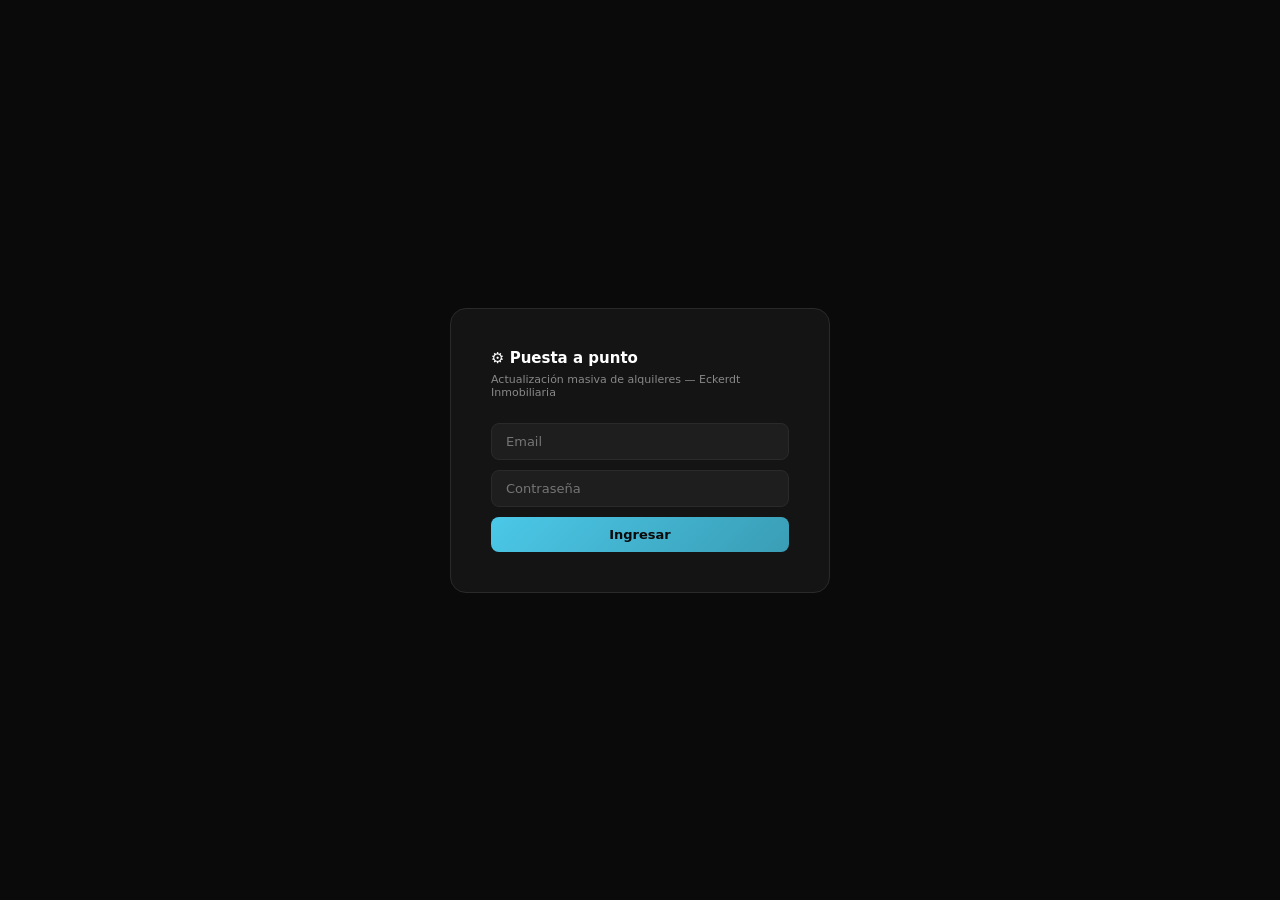
<file: puesta-a-punto.html>
<!DOCTYPE html>
<html lang="es">
<head>
<meta charset="UTF-8">
<meta name="viewport" content="width=device-width, initial-scale=1.0">
<title>Puesta a punto — Eckerdt Inmobiliaria</title>
<style>
*{box-sizing:border-box;margin:0;padding:0}
:root{--n:#0A0A0A;--n2:#141414;--n3:#1e1e1e;--n4:#2a2a2a;--ce:#4BC8E8;--na:#F5A623;--ve:#27ae60;--ro:#e74c3c;--bl:#fff;--g3:#888;--g4:#555}
body{background:var(--n);color:var(--bl);font-family:Inter,system-ui,sans-serif;font-size:13px}
.header{background:var(--n2);border-bottom:1px solid var(--n4);padding:16px 24px;display:flex;align-items:center;justify-content:space-between;position:sticky;top:0;z-index:100}
.header h1{font-size:16px;font-weight:700}.header h1 span{color:var(--ce)}
.header-right{display:flex;align-items:center;gap:10px;font-size:11px;color:var(--g3)}
.container{padding:24px;max-width:1200px;margin:0 auto}
.login-wrap{min-height:100vh;display:flex;align-items:center;justify-content:center}
.login-card{background:var(--n2);border:1px solid var(--n4);border-radius:16px;padding:40px;width:380px}
.login-card h2{font-size:15px;font-weight:700;margin-bottom:6px}
.login-card p{font-size:11px;color:var(--g3);margin-bottom:24px}
.inp{width:100%;padding:10px 14px;font-family:Inter,system-ui,sans-serif;font-size:13px;border:1px solid var(--n4);border-radius:8px;background:var(--n3);color:var(--bl);outline:none;margin-bottom:10px}
.inp:focus{border-color:var(--ce)}
.btn{padding:10px 20px;font-family:Inter,system-ui,sans-serif;font-size:13px;font-weight:600;cursor:pointer;border:none;border-radius:8px;transition:opacity .15s}
.btn:hover{opacity:.9}.btn:disabled{opacity:.4;cursor:not-allowed}
.btn-pr{background:linear-gradient(135deg,var(--ce),#3A9DB5);color:var(--n)}
.btn-na{background:var(--na);color:var(--n)}
.btn-ve{background:var(--ve);color:#fff}
.btn-sm{padding:5px 10px;font-size:11px}
.info-bar{background:rgba(75,200,232,.08);border:1px solid rgba(75,200,232,.2);border-radius:8px;padding:12px 16px;font-size:12px;color:var(--ce);margin-bottom:20px}
.table-wrap{background:var(--n2);border:1px solid var(--n4);border-radius:10px;overflow:hidden;margin-bottom:20px}
table{width:100%;border-collapse:collapse;font-size:12px}
thead tr{background:var(--n3);border-bottom:1px solid var(--n4)}
th{padding:10px 12px;text-align:left;font-size:10px;color:var(--g3);letter-spacing:.7px;text-transform:uppercase;font-weight:500}
td{padding:8px 12px;border-bottom:1px solid var(--n4);vertical-align:middle}
tr:last-child td{border-bottom:none}
tr:hover td{background:rgba(75,200,232,.03)}
.td-name{font-weight:600;color:var(--bl)}
.td-old{font-size:11px;color:var(--g3);text-decoration:line-through}
.cell-inp{width:100%;padding:6px 8px;font-family:Inter,system-ui,sans-serif;font-size:12px;border:1px solid var(--n4);border-radius:5px;background:var(--n3);color:var(--bl);outline:none}
.cell-inp:focus{border-color:var(--ce)}
.cell-inp.changed{border-color:var(--na);background:rgba(245,166,35,.05)}
.sel{padding:6px 8px;font-family:Inter,system-ui,sans-serif;font-size:12px;border:1px solid var(--n4);border-radius:5px;background:var(--n3);color:var(--bl);outline:none;width:100%}
.sel:focus{border-color:var(--ce)}
.badge-fr{display:inline-block;padding:2px 8px;font-size:10px;border-radius:20px;font-weight:600}
.fr3{background:rgba(75,200,232,.15);color:var(--ce)}
.fr4{background:rgba(245,166,35,.15);color:var(--na)}
.fr6{background:rgba(136,136,136,.15);color:var(--g3)}
.fr12{background:rgba(39,174,96,.15);color:var(--ve)}
.bottom-bar{position:sticky;bottom:0;background:var(--n2);border-top:1px solid var(--n4);padding:16px 24px;display:flex;align-items:center;justify-content:space-between}
.progress{height:4px;background:var(--n4);border-radius:2px;overflow:hidden;margin-top:6px}
.progress-fill{height:100%;background:linear-gradient(90deg,var(--ce),var(--na));border-radius:2px;transition:width .3s}
.toast{position:fixed;bottom:80px;right:24px;background:var(--n2);border:1px solid var(--ce);color:var(--bl);padding:10px 16px;font-size:12px;border-radius:8px;opacity:0;transition:opacity .3s;pointer-events:none;z-index:999}
.toast.show{opacity:1}
.stat-row{display:grid;grid-template-columns:repeat(4,1fr);gap:12px;margin-bottom:20px}
.stat{background:var(--n2);border:1px solid var(--n4);border-radius:10px;padding:14px;border-top:3px solid}
.stat-val{font-size:22px;font-weight:700}.stat-lbl{font-size:10px;color:var(--g3);margin-top:4px;text-transform:uppercase;letter-spacing:.5px}
</style>
</head>
<body>

<!-- LOGIN -->
<div class="login-wrap" id="login-section">
<div class="login-card">
  <h2>⚙️ Puesta a punto</h2>
  <p>Actualización masiva de alquileres — Eckerdt Inmobiliaria</p>
  <input id="l-email" class="inp" type="email" placeholder="Email">
  <input id="l-pass" class="inp" type="password" placeholder="Contraseña">
  <div id="l-err" style="color:#ff7b6b;font-size:12px;margin-bottom:10px;display:none"></div>
  <button id="btn-login" class="btn btn-pr" style="width:100%" onclick="hacerLogin()">Ingresar</button>
</div>
</div>

<!-- APP -->
<div id="app-section" style="display:none">
<div class="header">
  <h1>⚙️ ECKERDT <span>INMOBILIARIA</span> — Puesta a punto</h1>
  <div class="header-right">
    <span id="h-contratos">Cargando...</span>
    <button class="btn btn-sm" style="background:var(--n3);color:var(--g3)" onclick="doLogout()">Salir</button>
  </div>
</div>

<div class="container">
  <div class="info-bar">
    📋 Completá para cada contrato el <strong>alquiler real actual</strong>, la <strong>fecha de última actualización IPC</strong> y la <strong>frecuencia</strong>.
    Con eso el sistema calcula correctamente cuándo corresponde la próxima actualización y las alertas de renovación.
  </div>

  <div class="stat-row" id="stats"></div>

  <div style="display:flex;gap:10px;margin-bottom:14px;align-items:center">
    <input id="buscador" class="inp" style="margin:0;max-width:280px" placeholder="Buscar inquilino o dirección..." oninput="filtrar()">
    <select id="filtro-fr" class="sel" style="max-width:160px;margin:0" onchange="filtrar()">
      <option value="">Todas las frecuencias</option>
      <option value="3">Cada 3 meses</option>
      <option value="4">Cada 4 meses</option>
      <option value="6">Cada 6 meses</option>
      <option value="12">Cada 12 meses</option>
    </select>
    <label style="font-size:11px;color:var(--g3);display:flex;align-items:center;gap:6px;cursor:pointer">
      <input type="checkbox" id="solo-pendientes" onchange="filtrar()"> Solo sin actualizar
    </label>
    <span id="contador" style="font-size:11px;color:var(--g3);margin-left:auto"></span>
  </div>

  <div class="table-wrap">
  <table>
    <thead>
      <tr>
        <th style="width:15%">Inquilino</th>
        <th style="width:13%">Dirección</th>
        <th style="width:9%">Propietario</th>
        <th style="width:8%">Inicio</th>
        <th style="width:8%">Vence</th>
        <th style="width:10%">Alquiler actual $</th>
        <th style="width:10%">Última actualiz.</th>
        <th style="width:7%">Frec.</th>
        <th style="width:14%">Depósito</th>
        <th style="width:4%">✓</th>
      </tr>
    </thead>
    <tbody id="tabla-body"></tbody>
  </table>
  </div>

  <div style="height:80px"></div>
</div>

<div class="bottom-bar">
  <div>
    <div style="font-size:12px;color:var(--g3)"><span id="n-modificados">0</span> contrato(s) modificado(s) sin guardar</div>
    <div class="progress" style="width:200px;margin-top:6px"><div class="progress-fill" id="prog-bar" style="width:0%"></div></div>
  </div>
  <div style="display:flex;gap:10px">
    <button class="btn" style="background:var(--n3);color:var(--g3)" onclick="descartar()">Descartar cambios</button>
    <button class="btn btn-na" id="btn-guardar" onclick="guardarTodo()" disabled>💾 Guardar todo</button>
  </div>
</div>
</div>

<div class="toast" id="toast"></div>

<script type="module">
import{initializeApp}from"https://www.gstatic.com/firebasejs/10.12.0/firebase-app.js";
import{getFirestore,collection,getDocs,updateDoc,doc}from"https://www.gstatic.com/firebasejs/10.12.0/firebase-firestore.js";
import{getAuth,signInWithEmailAndPassword,signOut,onAuthStateChanged}from"https://www.gstatic.com/firebasejs/10.12.0/firebase-auth.js";

var FC={apiKey:"AIzaSyDnsmUuwjiT2Gzq3y9NAvxaeFEmn3LTMw4",authDomain:"alquileres-eckerdt.firebaseapp.com",projectId:"alquileres-eckerdt",storageBucket:"alquileres-eckerdt.firebasestorage.app",messagingSenderId:"368148074641",appId:"1:368148074641:web:4369af59f3e7b2f3daef30"};
var app=initializeApp(FC);
var db=getFirestore(app);
var auth=getAuth(app);

var contratos=[];
var cambios={};

function toast(msg,ok){
  var el=document.getElementById("toast");
  el.textContent=msg;
  el.style.borderColor=ok===false?"var(--ro)":"var(--ce)";
  el.classList.add("show");
  setTimeout(function(){el.classList.remove("show")},3000);
}

onAuthStateChanged(auth,function(user){
  if(user){
    document.getElementById("login-section").style.display="none";
    document.getElementById("app-section").style.display="block";
    cargar();
  }else{
    document.getElementById("login-section").style.display="flex";
    document.getElementById("app-section").style.display="none";
  }
});

window.hacerLogin=async function(){
  var email=document.getElementById("l-email").value.trim();
  var pass=document.getElementById("l-pass").value;
  var err=document.getElementById("l-err");
  var btn=document.getElementById("btn-login");
  err.style.display="none";
  if(!email||!pass){err.textContent="Completá email y contraseña";err.style.display="block";return;}
  btn.disabled=true;btn.textContent="Ingresando...";
  try{
    await signInWithEmailAndPassword(auth,email,pass);
  }catch(e){
    var msg="Error al ingresar";
    if(e.code==="auth/wrong-password"||e.code==="auth/invalid-credential")msg="Contraseña incorrecta";
    else if(e.code==="auth/user-not-found")msg="Usuario no encontrado";
    else if(e.code==="auth/invalid-email")msg="Email inválido";
    else if(e.code==="auth/too-many-requests")msg="Demasiados intentos. Esperá unos minutos.";
    else msg="Error: "+e.code+" — "+e.message;
    err.textContent=msg;err.style.display="block";
    btn.disabled=false;btn.textContent="Ingresar";
  }
};
window.doLogout=async function(){await signOut(auth);cambios={};};
document.addEventListener("keydown",function(e){if(e.key==="Enter"&&document.getElementById("login-section").style.display!=="none")window.hacerLogin();});

async function cargar(){
  try{
    var snap=await getDocs(collection(db,"contratos"));
    contratos=snap.docs.map(function(d){return Object.assign({},d.data(),{_id:d.id})})
      .filter(function(c){return c.estado==="activo"})
      .sort(function(a,b){return(a.inquilino||"").localeCompare(b.inquilino||"")});
    document.getElementById("h-contratos").textContent=contratos.length+" contratos activos";
    renderStats();
    renderTabla(contratos);
  }catch(e){toast("Error: "+e.message,false);}
}

function renderStats(){
  var sinActualizar=contratos.filter(function(c){return !c.ultimaActualizacion}).length;
  var conAlerta=contratos.filter(function(c){
    if(!c.fin)return false;
    var d=Math.round((new Date(c.fin)-new Date())/86400000);
    return d<=90&&d>=0;
  }).length;
  var totalAlq=contratos.reduce(function(s,c){return s+( c.alquilerBase||0)},0);
  var fr34=contratos.filter(function(c){return +(c.frecActualizacion||6)===3||+(c.frecActualizacion||6)===4}).length;
  document.getElementById("stats").innerHTML=
    '<div class="stat" style="border-top-color:var(--ro)"><div class="stat-val">'+sinActualizar+'</div><div class="stat-lbl">Sin fecha de actualiz.</div></div>'+
    '<div class="stat" style="border-top-color:var(--am,#f39c12)"><div class="stat-val">'+conAlerta+'</div><div class="stat-lbl">Vencen en 90 días</div></div>'+
    '<div class="stat" style="border-top-color:var(--ce)"><div class="stat-val" style="font-size:16px">$'+Math.round(totalAlq).toLocaleString("es-AR")+'</div><div class="stat-lbl">Alq. total actual</div></div>'+
    '<div class="stat" style="border-top-color:var(--na)"><div class="stat-val">'+fr34+'</div><div class="stat-lbl">Con frec. 3 o 4 meses</div></div>';
}

function frBadge(fr){
  var cls={3:"fr3",4:"fr4",6:"fr6",12:"fr12"}[fr]||"fr6";
  return '<span class="badge-fr '+cls+'">c/'+fr+'m</span>';
}

function diasParaVencer(fin){
  if(!fin)return null;
  return Math.round((new Date(fin)-new Date())/86400000);
}

function colorVenc(fin){
  var d=diasParaVencer(fin);
  if(d===null)return"var(--g3)";
  if(d<0)return"var(--ro)";
  if(d<=90)return"var(--na)";
  return"var(--g3)";
}

window.filtrar=function(){
  var q=document.getElementById("buscador").value.toLowerCase();
  var fr=document.getElementById("filtro-fr").value;
  var soloPend=document.getElementById("solo-pendientes").checked;
  var fil=contratos.filter(function(c){
    var ok=true;
    if(q)ok=(c.inquilino||"").toLowerCase().includes(q)||(c.direccion||"").toLowerCase().includes(q)||(c.propietarioNombre||"").toLowerCase().includes(q);
    if(fr)ok=ok&&+(c.frecActualizacion||6)===+fr;
    if(soloPend)ok=ok&&!c.ultimaActualizacion;
    return ok;
  });
  renderTabla(fil);
};

function renderTabla(lista){
  document.getElementById("contador").textContent=lista.length+" de "+contratos.length+" contratos";
  var html=lista.map(function(c){
    var cam=cambios[c._id]||{};
    var alqVal=cam.alquilerBase!==undefined?cam.alquilerBase:( c.alquilerBase||"");
    var ultVal=cam.ultimaActualizacion!==undefined?cam.ultimaActualizacion:(c.ultimaActualizacion||"");
    var frVal=cam.frecActualizacion!==undefined?cam.frecActualizacion:(+(c.frecActualizacion||6));
    var modificado=cambios[c._id]!==undefined;
    var dvenc=diasParaVencer(c.fin);
    var vencTxt=c.fin||"—";
    var vencColor=colorVenc(c.fin);
    return '<tr id="row-'+c._id+'" style="'+(modificado?"background:rgba(245,166,35,.04)":"")+'">'+
      '<td><div class="td-name">'+(c.inquilino||"")+'</div><div style="font-size:10px;color:var(--g3)">'+(c.dni||"")+'</div></td>'+
      '<td style="font-size:11px">'+(c.direccion||"")+'</td>'+
      '<td style="font-size:11px;color:var(--g3)">'+(c.propietarioNombre||"")+'</td>'+
      '<td style="font-size:11px;color:var(--g3)">'+(c.inicio||"—")+'</td>'+
      '<td style="font-size:11px;color:'+vencColor+'">'+(dvenc!==null&&dvenc<=90?'<strong>':"")+vencTxt+(dvenc!==null&&dvenc<=0?" ⚠️":dvenc!==null&&dvenc<=90?" ("+dvenc+"d)":"")+( dvenc!==null&&dvenc<=90?'</strong>':"")+
      '</td>'+
      '<td>'+
        '<input class="cell-inp'+(modificado&&cam.alquilerBase!==undefined?" changed":"")+'" type="number" value="'+alqVal+'" placeholder="'+( c.alquilerBase||"sin dato")+'" data-id="'+c._id+'" data-field="alquilerBase" oninput="marcarCambio(this)">'+
        '<div class="td-old">'+(c.alquilerBase?"$"+Math.round(c.alquilerBase).toLocaleString("es-AR"):"")+'</div>'+
      '</td>'+
      '<td>'+
        '<input class="cell-inp'+(modificado&&cam.ultimaActualizacion!==undefined?" changed":"")+'" type="date" value="'+ultVal+'" data-id="'+c._id+'" data-field="ultimaActualizacion" oninput="marcarCambio(this)">'+
      '</td>'+
      '<td>'+
        '<select class="sel" data-id="'+c._id+'" data-field="frecActualizacion" onchange="marcarCambio(this)">'+
          '<option value="3"'+(frVal===3?" selected":"")+'>3 meses</option>'+
          '<option value="4"'+(frVal===4?" selected":"")+'>4 meses</option>'+
          '<option value="6"'+(frVal===6?" selected":"")+'>6 meses</option>'+
          '<option value="12"'+(frVal===12?" selected":"")+'>12 meses</option>'+
        '</select>'+
      '</td>'+
      // Estado depósito
    var dep=cam.deposito!==undefined?cam.deposito:(c.deposito||null);
    var tieneDeposito=dep&&dep.registrado!==false;
    var depPagado=dep?(dep.pagado||0):0;
    var depCompleto=dep&&dep.completo;
    var depCell='<td>'+
      '<select class="sel dep-tiene" data-id="'+c._id+'" style="width:100%;margin-bottom:4px" onchange="marcarDepositoCambio(this)">'+
        '<option value="no"'+(tieneDeposito?'':' selected')+'>Sin depósito</option>'+
        '<option value="si"'+(tieneDeposito?' selected':'')+'>Tiene depósito</option>'+
      '</select>'+
      (tieneDeposito?
        '<input class="cell-inp dep-pagado" data-id="'+c._id+'" type="number" value="'+depPagado+'" placeholder="$ pagado" style="width:100%" oninput="marcarDepositoPagado(this)">'+
        '<div style="font-size:10px;color:'+(depCompleto?"var(--ve)":"var(--na)")+';margin-top:2px">'+(depCompleto?"✓ Completo":"Pendiente: $"+Math.max(0,Math.round((cam.alquilerBase||c.alquilerBase||0)-(dep.pagado||0))).toLocaleString("es-AR"))+'</div>'
      :"")+
    '</td>';
    return '<tr id="row-'+c._id+'" style="'+(modificado?"background:rgba(245,166,35,.04)":"")+'">'+
      '<td><div class="td-name">'+(c.inquilino||"")+'</div><div style="font-size:10px;color:var(--g3)">'+(c.dni||"")+'</div></td>'+
      '<td style="font-size:11px">'+(c.direccion||"")+'</td>'+
      '<td style="font-size:11px;color:var(--g3)">'+(c.propietarioNombre||"")+'</td>'+
      '<td style="font-size:11px;color:var(--g3)">'+(c.inicio||"—")+'</td>'+
      '<td style="font-size:11px;color:'+vencColor+'">'+(dvenc!==null&&dvenc<=90?'<strong>':"")+vencTxt+(dvenc!==null&&dvenc<=0?" ⚠️":dvenc!==null&&dvenc<=90?" ("+dvenc+"d)":"")+( dvenc!==null&&dvenc<=90?'</strong>':"")+
      '</td>'+
      '<td>'+
        '<input class="cell-inp'+(modificado&&cam.alquilerBase!==undefined?" changed":"")+'" type="number" value="'+alqVal+'" placeholder="'+( c.alquilerBase||"sin dato")+'" data-id="'+c._id+'" data-field="alquilerBase" oninput="marcarCambio(this)">'+
        '<div class="td-old">'+(c.alquilerBase?"$"+Math.round(c.alquilerBase).toLocaleString("es-AR"):"")+'</div>'+
      '</td>'+
      '<td>'+
        '<input class="cell-inp'+(modificado&&cam.ultimaActualizacion!==undefined?" changed":"")+'" type="date" value="'+ultVal+'" data-id="'+c._id+'" data-field="ultimaActualizacion" oninput="marcarCambio(this)">'+
      '</td>'+
      '<td>'+
        '<select class="sel" data-id="'+c._id+'" data-field="frecActualizacion" onchange="marcarCambio(this)">'+
          '<option value="3"'+(frVal===3?" selected":"")+'>3m</option>'+
          '<option value="4"'+(frVal===4?" selected":"")+'>4m</option>'+
          '<option value="6"'+(frVal===6?" selected":"")+'>6m</option>'+
          '<option value="12"'+(frVal===12?" selected":"")+'>12m</option>'+
        '</select>'+
      '</td>'+
      depCell+
      '<td style="text-align:center">'+(modificado?'<span style="color:var(--na)">●</span>':'<span style="color:var(--g4)">○</span>')+'</td>'+
    '</tr>';
  }).join("");
  document.getElementById("tabla-body").innerHTML=html||'<tr><td colspan="9" style="text-align:center;padding:24px;color:var(--g3)">Sin resultados</td></tr>';
}

window.marcarDepositoCambio=function(el){
  var id=el.dataset.id;
  var c=contratos.find(function(x){return x._id===id});
  var tieneDeposito=el.value==="si";
  if(!cambios[id])cambios[id]={};
  var alq=(cambios[id].alquilerBase)||( c&&c.alquilerBase)||0;
  cambios[id].deposito=tieneDeposito?{registrado:true,cuotas:1,cuotasPagadas:tieneDeposito?1:0,pagado:tieneDeposito?alq:0,completo:tieneDeposito,diferenciaPendiente:0}:{registrado:false,cuotas:1,cuotasPagadas:0,pagado:0,completo:false,diferenciaPendiente:0};
  actualizarContador();
  // Re-render fila
  var row=document.getElementById("row-"+id);
  if(row)row.style.background="rgba(245,166,35,.04)";
  window.filtrar();
};
window.marcarDepositoPagado=function(el){
  var id=el.dataset.id;
  var c=contratos.find(function(x){return x._id===id});
  var alq=(cambios[id]&&cambios[id].alquilerBase)||(c&&c.alquilerBase)||0;
  var pagado=+(el.value||0);
  if(!cambios[id])cambios[id]={};
  if(!cambios[id].deposito)cambios[id].deposito={registrado:true};
  cambios[id].deposito.pagado=pagado;
  cambios[id].deposito.completo=pagado>=alq;
  cambios[id].deposito.diferenciaPendiente=Math.max(0,alq-pagado);
  actualizarContador();
};
window.marcarCambio=function(el){
  var id=el.dataset.id;
  var field=el.dataset.field;
  var val=field==="alquilerBase"?+(el.value||0):field==="frecActualizacion"?+el.value:el.value;
  if(!cambios[id])cambios[id]={};
  cambios[id][field]=val;
  el.classList.add("changed");
  var row=document.getElementById("row-"+id);
  if(row)row.style.background="rgba(245,166,35,.04)";
  actualizarContador();
};

function actualizarContador(){
  var n=Object.keys(cambios).length;
  document.getElementById("n-modificados").textContent=n;
  document.getElementById("btn-guardar").disabled=n===0;
  var pct=contratos.length>0?Math.round(n/contratos.length*100):0;
  document.getElementById("prog-bar").style.width=Math.min(pct,100)+"%";
}

window.descartar=function(){
  if(Object.keys(cambios).length===0)return;
  if(!confirm("¿Descartar todos los cambios sin guardar?"))return;
  cambios={};
  actualizarContador();
  window.filtrar();
};

window.guardarTodo=async function(){
  var ids=Object.keys(cambios);
  if(!ids.length)return;
  if(!confirm("¿Guardar "+ids.length+" cambio(s) en Firebase?"))return;
  var btn=document.getElementById("btn-guardar");
  btn.disabled=true;btn.textContent="Guardando...";
  var ok=0;var err=0;
  for(var i=0;i<ids.length;i++){
    var id=ids[i];
    var data=Object.assign({},cambios[id],{_ts:Date.now()});
    try{
      await updateDoc(doc(db,"contratos",id),data);
      // Calcular próxima actualización para mostrar
      var c=contratos.find(function(x){return x._id===id});
      if(c)Object.assign(c,data);
      ok++;
    }catch(e){
      err++;
      toast("Error en "+id+": "+e.message,false);
    }
  }
  cambios={};
  actualizarContador();
  renderStats();
  window.filtrar();
  btn.textContent="💾 Guardar todo";
  toast("✅ "+ok+" contrato(s) actualizado(s)"+(err?" · "+err+" error(es)":""));
};
</script>
</body>
</html>
</file>
